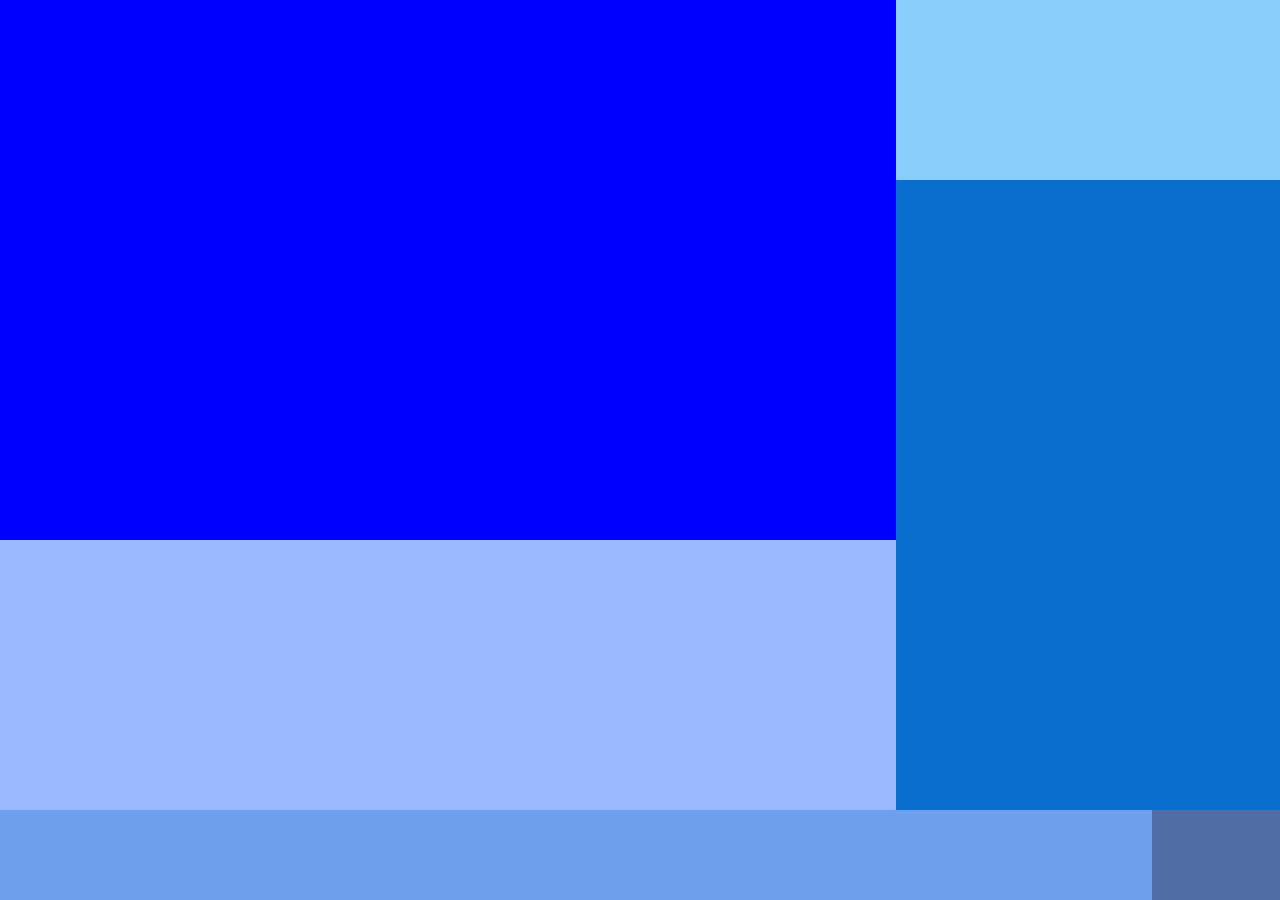
<file: index.html>
<!DOCTYPE html>
<html lang="ko">
	 <head>
	 	<meta charset="UTF-8">
	 	<meta name="viewport" content="width=device-width, initial-scale=1.0">
	 	<title>구획 나누기</title>
	 	<meta name="description" content="웹사이트를 6가지 구획으로 나누어 보았습니다..">
	 	<meta name="keywords" content="구역 나누기, 6가지 내용, 6개 구역, 다양한 사각형, 다채로움">

		 <meta itemprop="name" content="구획나누기" />
		 <meta itemprop="description" content="웹사이트를 6가지 구획으로 나누어 보았습니다.." />
		 <meta itemprop="image" content="first.png" />


		 <meta property="og:url" content="https://yulhui4651-cyber.github.io/test/" />
		 <meta property="og:type" content="website" />
		 <meta property="og:title" content="구획나누기" />
		 <meta property="og:description" content="웹사이트를 6가지 구획으로 나누어 보았습니다.." />
		 <meta property="og:image" content="first.png" />


		 <meta name="twitter:card" content="summary_large_image" />
		 <meta name="twitter:title" content="구획나누기" />
		 <meta name="twitter:description" content="웹사이트를 6가지 구획으로 나누어 보았습니다.." />
		 <meta name="twitter:image" content="first.png" />
		 
	 	<link rel="stylesheet" href="style_7week.css">
	 </head>
	 <body>
	 	<section class="blue">
 			<h2></h2>
	 	</section>
	 	<section class="sky-blue">
	 		<h2></h2>
	 	</section>
	 	<section class="lavender">
	 		<h2></h2>
	 	</section>
	 	<section class="indigo">
	 		<h2></h2>
	 	</section>
	 	<section class="turquoise">
	 		<h2></h2>
	 	</section>
	 	<section class="light-blue">
	 		<h2></h2>
	 </body>
</html>
</file>
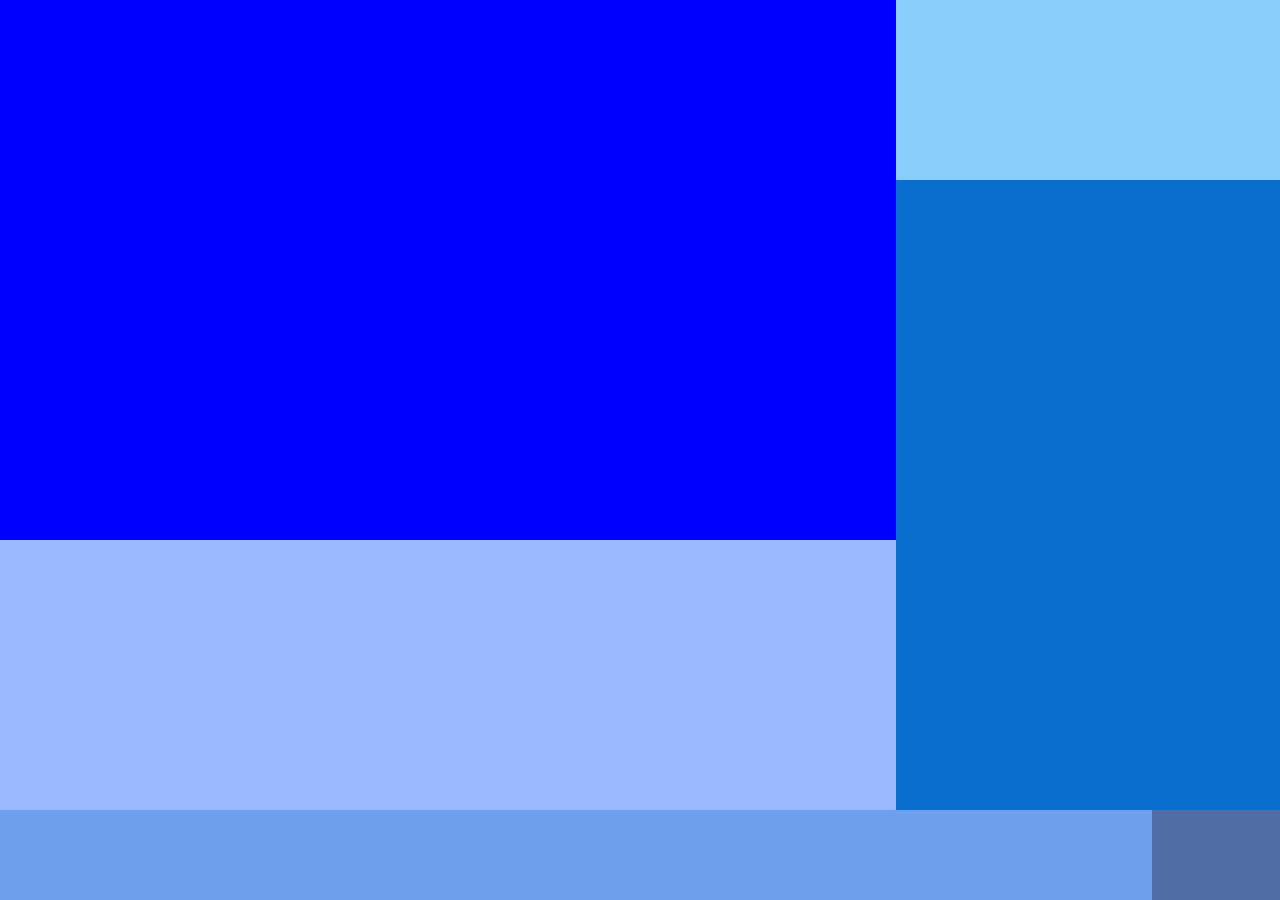
<file: kimyulhui_7week.html>
<!DOCTYPE html>
<html lang="ko">
	 <head>
	 	<meta charset="UTF-8">
	 	<meta name="viewport" content="width=device-width, initial-scale=1.0">
	 	<title>구획 나누기</title>
	 	<meta name="description" content="웹사이트를 6가지 구획으로 나누어 보았습니다..">
	 	<meta name="keywords" content="구역 나누기, 6가지 내용, 6개 구역, 다양한 사각형, 다채로움">
	 	<link rel="stylesheet" href="style_7week.css">
	 </head>
	 <body>
	 	<section class="blue">
 			<h2></h2>
	 	</section>
	 	<section class="sky-blue">
	 		<h2></h2>
	 	</section>
	 	<section class="lavender">
	 		<h2></h2>
	 	</section>
	 	<section class="indigo">
	 		<h2></h2>
	 	</section>
	 	<section class="turquoise">
	 		<h2></h2>
	 	</section>
	 	<section class="light-blue">
	 		<h2></h2>
	 </body>
</html>
</file>
<file: style_7week.css>
*{
	padding: 0;
	margin: 0;
	box-sizing: border-box;
}


.blue {
	position: absolute;
	top: 0%;
	left: 0%;
	width: 70%;
	height: 60%;
	background-color: #0000FF;
}

.sky-blue {
	position: absolute;
	top: 0%;
	left: 70%;
	width: 30%;
	height: 20%;
	background-color: #87CEFA;
}

.lavender {
	position: absolute;
	top: 60%;
	left: 0%;
	width: 70%;
	height: 30%;
	background-color: #9AB9FF;
}

.indigo {
	position: absolute;
	top: 20%;
	left: 70%;
	width: 30%;
	height: 70%;
	background-color: #0A6ECD;
}

.turquoise {
	position: absolute;
	top: 90%;
	left: 0%;
	width: 90%;
	height: 10%;
	background-color: #6E9FED;
}

.light-blue {
	position: absolute;
	top: 90%;
	left: 90%;
	width: 10%;
	height: 10%;
	background-color: #506EA5;
}

section {
	position: absolute;
	top: 50px;
	left: 0;
	width: 100%;
	display: flex;
	flex-direction: row;
	flex-wrap: wrap;
}


@media screen and (max-width: 900px) {
 body {
 	background-color: black;
 }

 section {
 	position: static;          
    display: flex;
    flex-direction: column;
    gap: 0px;            
    padding: 0px;
    width: 100%;
 }

  .blue,
  .sky-blue,
  .lavender,
  .indigo,
  .turquoise,
  .light-blue {
    position: static;         
    width: 100%;
    height: auto;
  }

  .blue       { order: 1; }
  .sky-blue   { order: 2; }
  .lavender   { order: 3; }
  .indigo     { order: 4; }
  .turquoise  { order: 5; }
  .light-blue { order: 6; }
}

  .blue       { min-height: 40vh; }
  .sky-blue   { min-height: 10vh; }
  .lavender   { min-height: 15vh; }
  .indigo     { min-height: 20vh; }
  .turquoise  { min-height: 10vh; }
  .light-blue { min-height: 5vh; }
 
}
</file>
